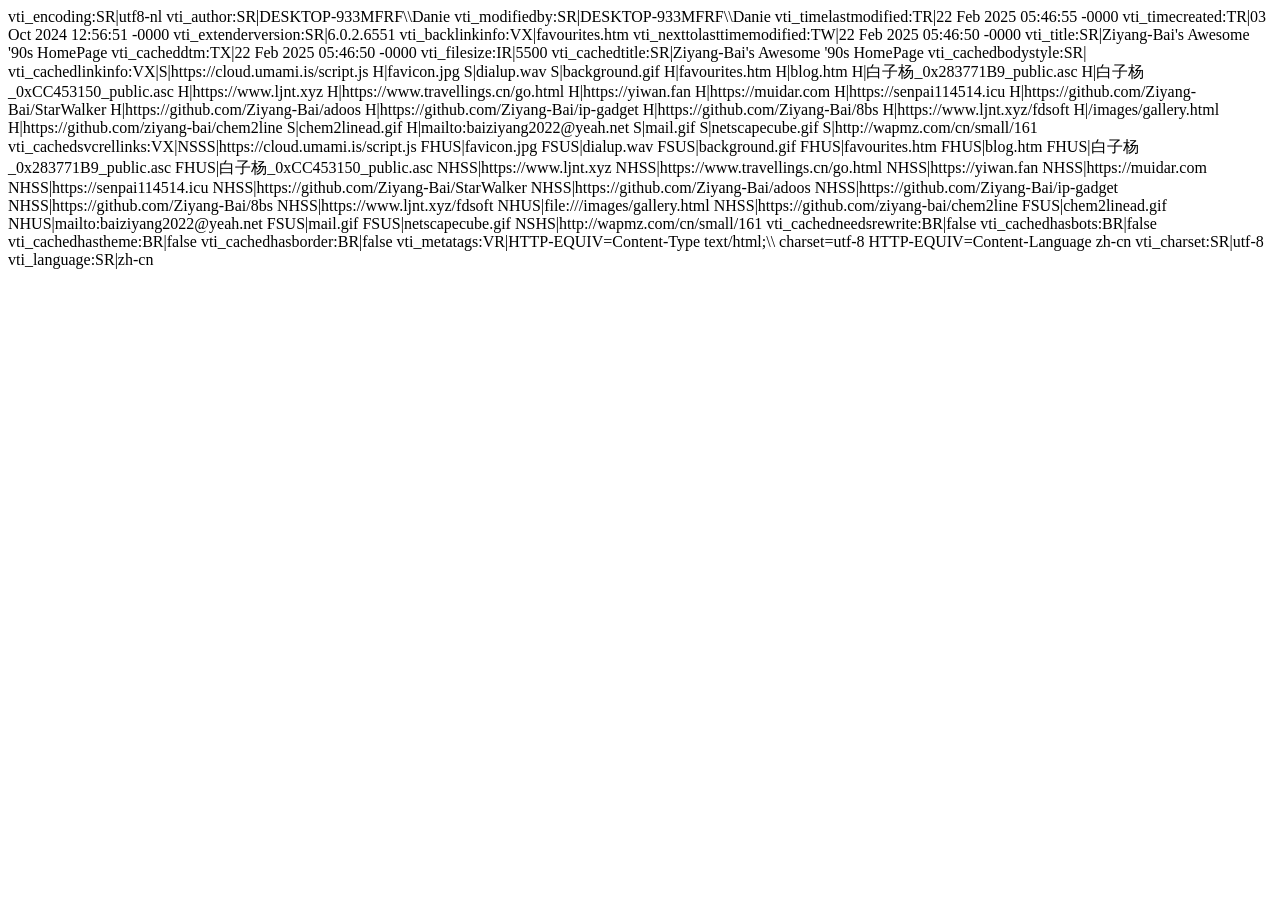
<file: _vti_cnf/index.htm>
vti_encoding:SR|utf8-nl
vti_author:SR|DESKTOP-933MFRF\\Danie
vti_modifiedby:SR|DESKTOP-933MFRF\\Danie
vti_timelastmodified:TR|22 Feb 2025 05:46:55 -0000
vti_timecreated:TR|03 Oct 2024 12:56:51 -0000
vti_extenderversion:SR|6.0.2.6551
vti_backlinkinfo:VX|favourites.htm
vti_nexttolasttimemodified:TW|22 Feb 2025 05:46:50 -0000
vti_title:SR|Ziyang-Bai's Awesome '90s HomePage
vti_cacheddtm:TX|22 Feb 2025 05:46:50 -0000
vti_filesize:IR|5500
vti_cachedtitle:SR|Ziyang-Bai's Awesome '90s HomePage
vti_cachedbodystyle:SR|<body background="background.gif">
vti_cachedlinkinfo:VX|S|https://cloud.umami.is/script.js H|favicon.jpg S|dialup.wav S|background.gif H|favourites.htm H|blog.htm H|白子杨_0x283771B9_public.asc H|白子杨_0xCC453150_public.asc H|https://www.ljnt.xyz H|https://www.travellings.cn/go.html H|https://yiwan.fan H|https://muidar.com H|https://senpai114514.icu H|https://github.com/Ziyang-Bai/StarWalker H|https://github.com/Ziyang-Bai/adoos H|https://github.com/Ziyang-Bai/ip-gadget H|https://github.com/Ziyang-Bai/8bs H|https://www.ljnt.xyz/fdsoft H|/images/gallery.html H|https://github.com/ziyang-bai/chem2line S|chem2linead.gif H|mailto:baiziyang2022@yeah.net S|mail.gif S|netscapecube.gif S|http://wapmz.com/cn/small/161
vti_cachedsvcrellinks:VX|NSSS|https://cloud.umami.is/script.js FHUS|favicon.jpg FSUS|dialup.wav FSUS|background.gif FHUS|favourites.htm FHUS|blog.htm FHUS|白子杨_0x283771B9_public.asc FHUS|白子杨_0xCC453150_public.asc NHSS|https://www.ljnt.xyz NHSS|https://www.travellings.cn/go.html NHSS|https://yiwan.fan NHSS|https://muidar.com NHSS|https://senpai114514.icu NHSS|https://github.com/Ziyang-Bai/StarWalker NHSS|https://github.com/Ziyang-Bai/adoos NHSS|https://github.com/Ziyang-Bai/ip-gadget NHSS|https://github.com/Ziyang-Bai/8bs NHSS|https://www.ljnt.xyz/fdsoft NHUS|file:///images/gallery.html NHSS|https://github.com/ziyang-bai/chem2line FSUS|chem2linead.gif NHUS|mailto:baiziyang2022@yeah.net FSUS|mail.gif FSUS|netscapecube.gif NSHS|http://wapmz.com/cn/small/161
vti_cachedneedsrewrite:BR|false
vti_cachedhasbots:BR|false
vti_cachedhastheme:BR|false
vti_cachedhasborder:BR|false
vti_metatags:VR|HTTP-EQUIV=Content-Type text/html;\\ charset=utf-8 HTTP-EQUIV=Content-Language zh-cn
vti_charset:SR|utf-8
vti_language:SR|zh-cn
</file>
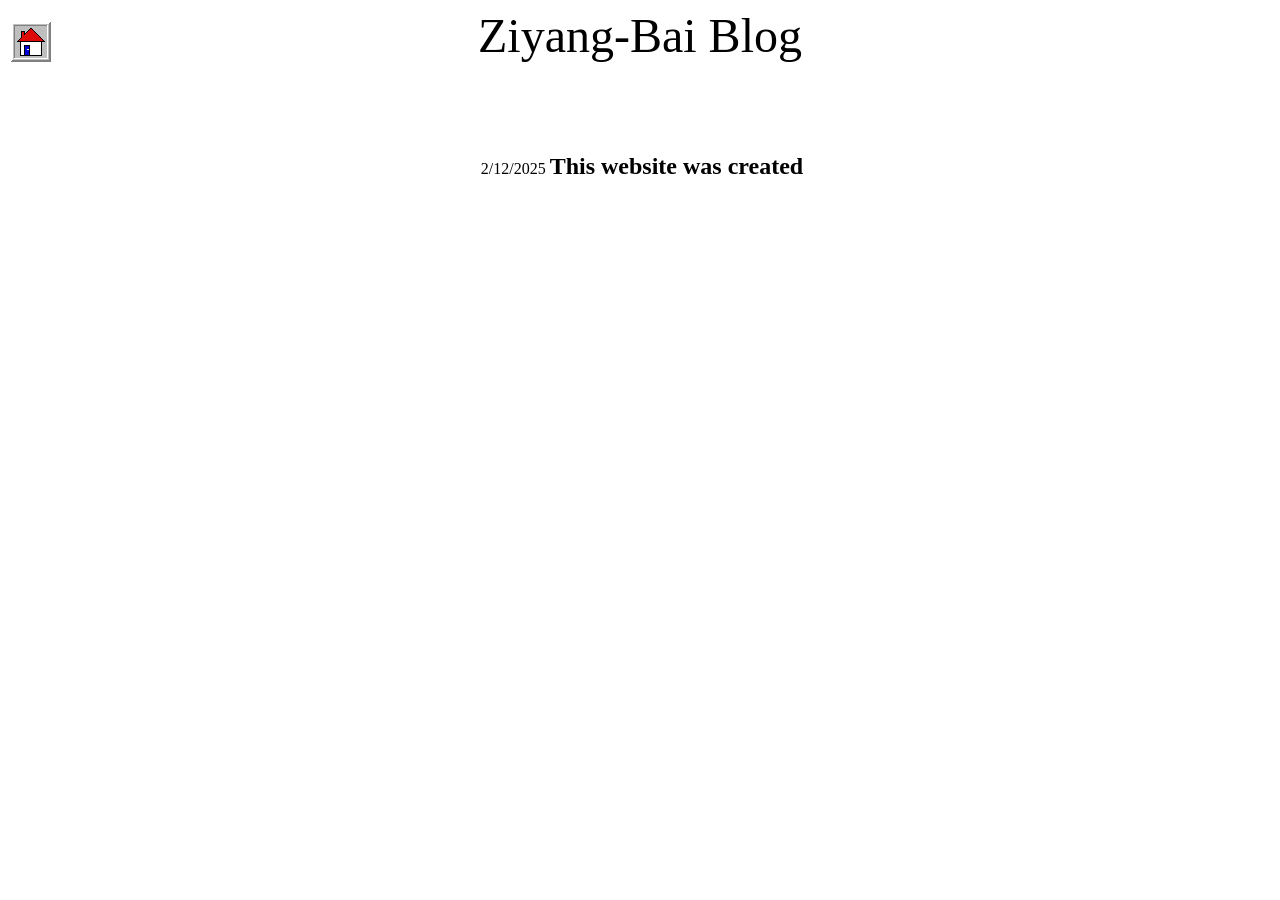
<file: blog.htm>
<html>

<head>
<meta http-equiv="Content-Language" content="zh-cn">
<meta http-equiv="Content-Type" content="text/html; charset=gb2312">
<title>Ziyang-Bai blog</title>
</head>

<body>

<p align="center"><font size="7">Ziyang-Bai Blog</font></p>
<p align="center">��</p>
<p align="center">��</p>
<div style="position: absolute; width: 100px; height: 100px; z-index: 1; left: 11px; top: 22px" id="layer1">
	<img border="0" src="home.gif" width="40" height="40" align="left"></div>
<p align="center">&nbsp;2/12/2025 <b>
<span _d-id="276" class="--l --r sentence_highlight"><font size="5">This website 
was
<span _d-id="279" class="--l --r popup_anchor_highlight__with_key_targetContextEditing">
c</span>reated</font></span></b></p>
<p align="center">��</p>

</body>

</html>
</file>
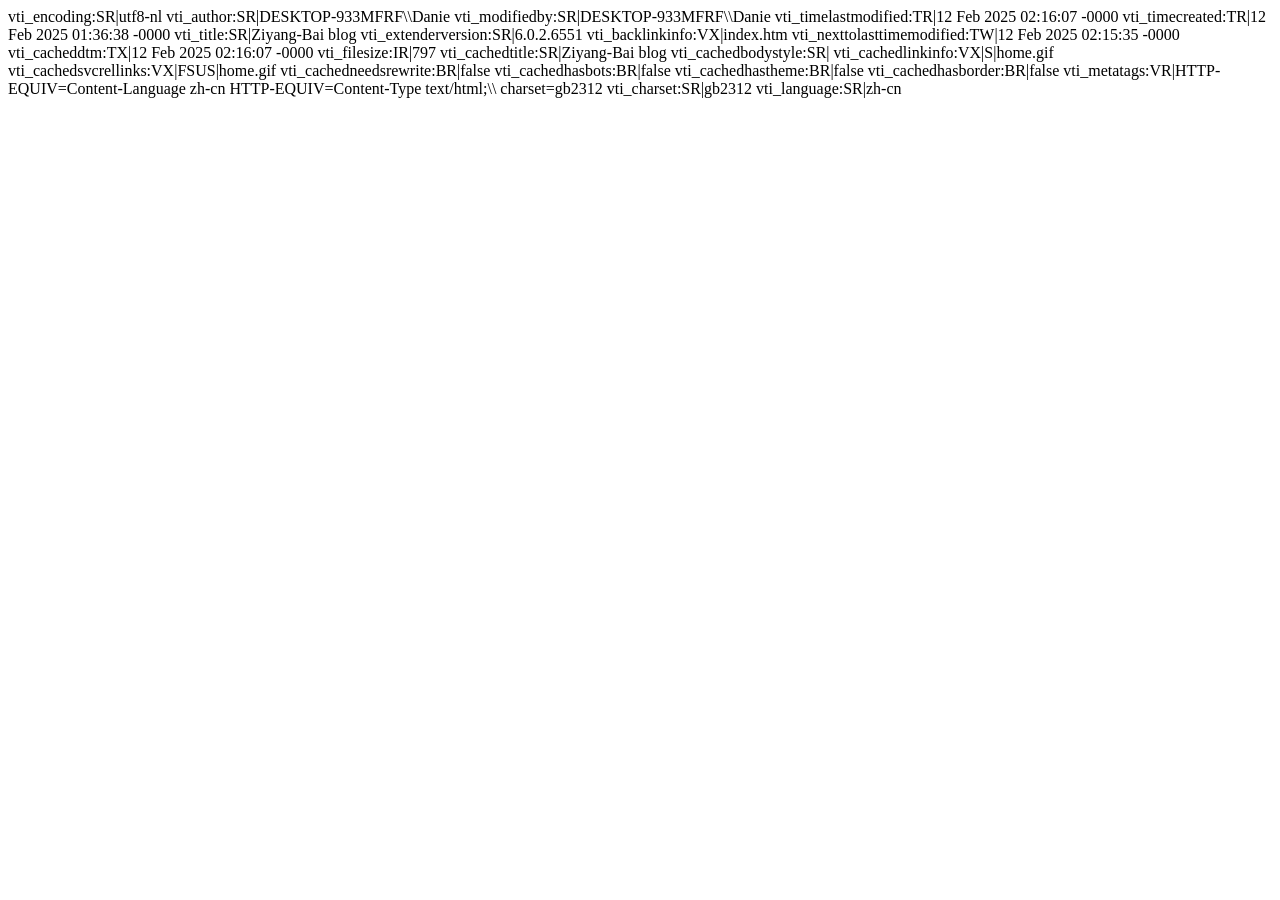
<file: _vti_cnf/blog.htm>
vti_encoding:SR|utf8-nl
vti_author:SR|DESKTOP-933MFRF\\Danie
vti_modifiedby:SR|DESKTOP-933MFRF\\Danie
vti_timelastmodified:TR|12 Feb 2025 02:16:07 -0000
vti_timecreated:TR|12 Feb 2025 01:36:38 -0000
vti_title:SR|Ziyang-Bai blog
vti_extenderversion:SR|6.0.2.6551
vti_backlinkinfo:VX|index.htm
vti_nexttolasttimemodified:TW|12 Feb 2025 02:15:35 -0000
vti_cacheddtm:TX|12 Feb 2025 02:16:07 -0000
vti_filesize:IR|797
vti_cachedtitle:SR|Ziyang-Bai blog
vti_cachedbodystyle:SR|<body>
vti_cachedlinkinfo:VX|S|home.gif
vti_cachedsvcrellinks:VX|FSUS|home.gif
vti_cachedneedsrewrite:BR|false
vti_cachedhasbots:BR|false
vti_cachedhastheme:BR|false
vti_cachedhasborder:BR|false
vti_metatags:VR|HTTP-EQUIV=Content-Language zh-cn HTTP-EQUIV=Content-Type text/html;\\ charset=gb2312
vti_charset:SR|gb2312
vti_language:SR|zh-cn
</file>
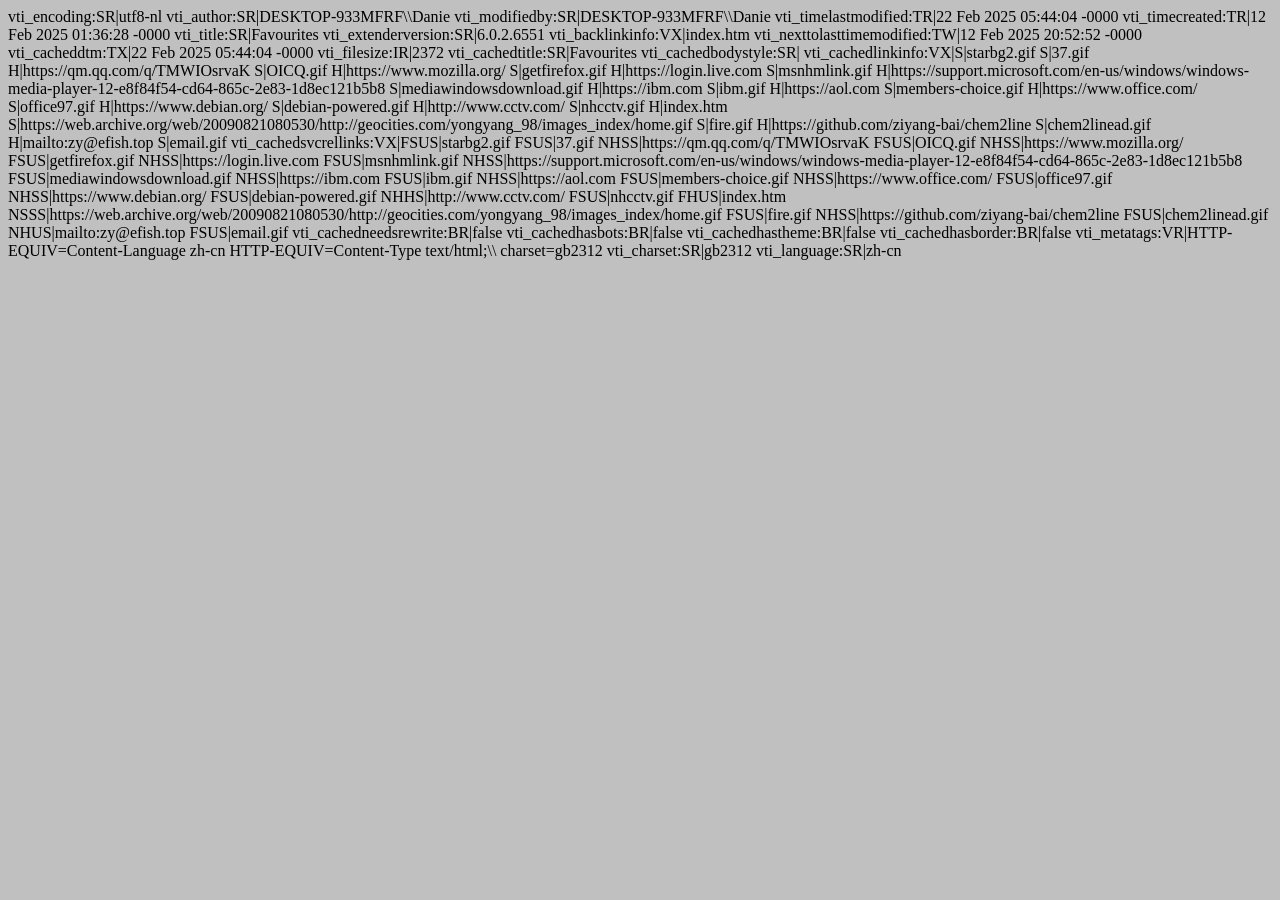
<file: _vti_cnf/favourites.htm>
vti_encoding:SR|utf8-nl
vti_author:SR|DESKTOP-933MFRF\\Danie
vti_modifiedby:SR|DESKTOP-933MFRF\\Danie
vti_timelastmodified:TR|22 Feb 2025 05:44:04 -0000
vti_timecreated:TR|12 Feb 2025 01:36:28 -0000
vti_title:SR|Favourites
vti_extenderversion:SR|6.0.2.6551
vti_backlinkinfo:VX|index.htm
vti_nexttolasttimemodified:TW|12 Feb 2025 20:52:52 -0000
vti_cacheddtm:TX|22 Feb 2025 05:44:04 -0000
vti_filesize:IR|2372
vti_cachedtitle:SR|Favourites
vti_cachedbodystyle:SR|<body bgcolor="#C0C0C0" background="starbg2.gif">
vti_cachedlinkinfo:VX|S|starbg2.gif S|37.gif H|https://qm.qq.com/q/TMWIOsrvaK S|OICQ.gif H|https://www.mozilla.org/ S|getfirefox.gif H|https://login.live.com S|msnhmlink.gif H|https://support.microsoft.com/en-us/windows/windows-media-player-12-e8f84f54-cd64-865c-2e83-1d8ec121b5b8 S|mediawindowsdownload.gif H|https://ibm.com S|ibm.gif H|https://aol.com S|members-choice.gif H|https://www.office.com/ S|office97.gif H|https://www.debian.org/ S|debian-powered.gif H|http://www.cctv.com/ S|nhcctv.gif H|index.htm S|https://web.archive.org/web/20090821080530/http://geocities.com/yongyang_98/images_index/home.gif S|fire.gif H|https://github.com/ziyang-bai/chem2line S|chem2linead.gif H|mailto:zy@efish.top S|email.gif
vti_cachedsvcrellinks:VX|FSUS|starbg2.gif FSUS|37.gif NHSS|https://qm.qq.com/q/TMWIOsrvaK FSUS|OICQ.gif NHSS|https://www.mozilla.org/ FSUS|getfirefox.gif NHSS|https://login.live.com FSUS|msnhmlink.gif NHSS|https://support.microsoft.com/en-us/windows/windows-media-player-12-e8f84f54-cd64-865c-2e83-1d8ec121b5b8 FSUS|mediawindowsdownload.gif NHSS|https://ibm.com FSUS|ibm.gif NHSS|https://aol.com FSUS|members-choice.gif NHSS|https://www.office.com/ FSUS|office97.gif NHSS|https://www.debian.org/ FSUS|debian-powered.gif NHHS|http://www.cctv.com/ FSUS|nhcctv.gif FHUS|index.htm NSSS|https://web.archive.org/web/20090821080530/http://geocities.com/yongyang_98/images_index/home.gif FSUS|fire.gif NHSS|https://github.com/ziyang-bai/chem2line FSUS|chem2linead.gif NHUS|mailto:zy@efish.top FSUS|email.gif
vti_cachedneedsrewrite:BR|false
vti_cachedhasbots:BR|false
vti_cachedhastheme:BR|false
vti_cachedhasborder:BR|false
vti_metatags:VR|HTTP-EQUIV=Content-Language zh-cn HTTP-EQUIV=Content-Type text/html;\\ charset=gb2312
vti_charset:SR|gb2312
vti_language:SR|zh-cn
</file>
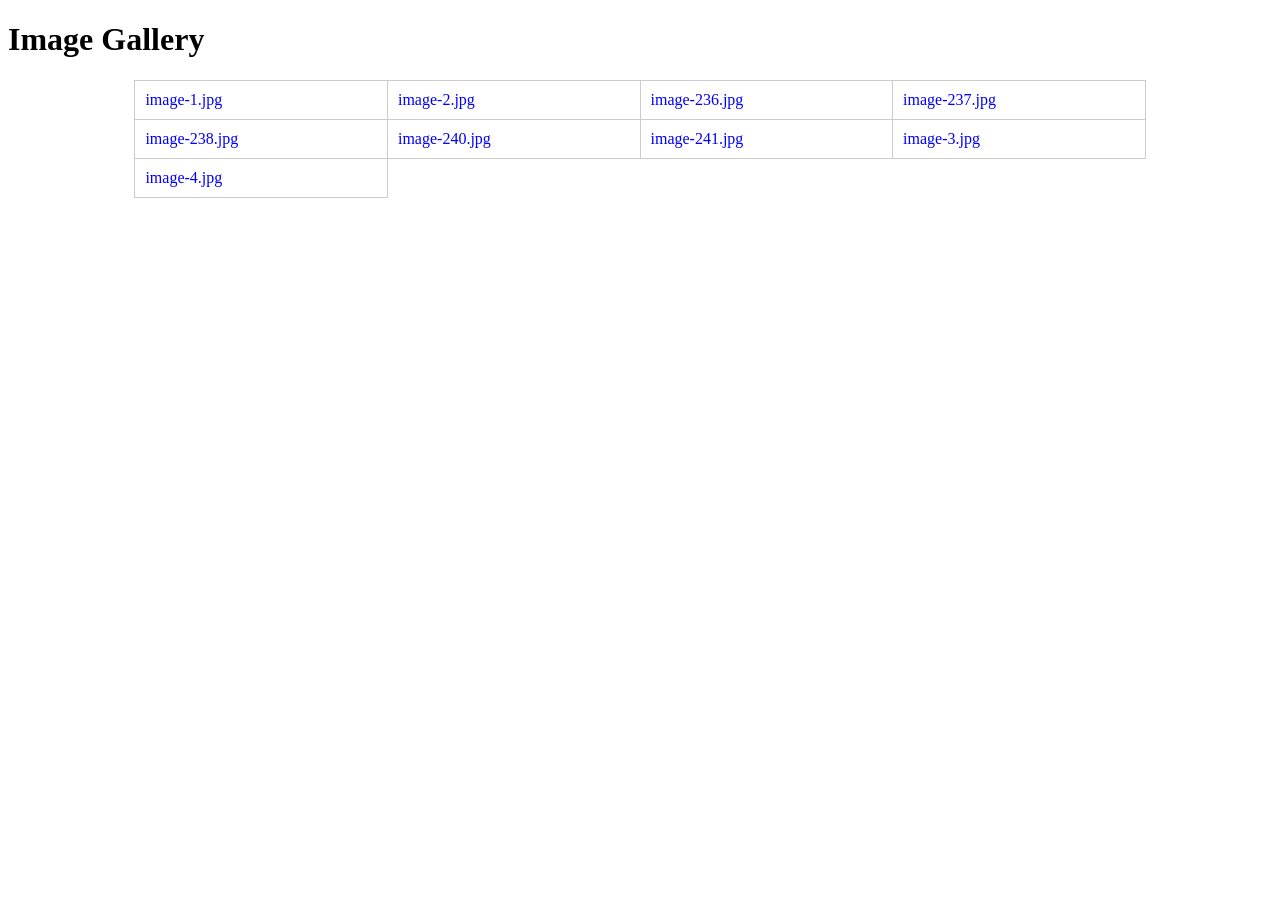
<file: images/gallery.html>
<!DOCTYPE html>
<html lang="en">
<head>
<meta charset="UTF-8">
<title>Image Gallery</title>
<style>
table { width: 80%; margin: 0 auto; border-collapse: collapse; }
td { padding: 10px; text-align: left; border: 1px solid #ccc; }
a { color: #0000ff; text-decoration: none; }
</style>
</head>
<body>
<h1>Image Gallery</h1>
<table>
<tr>
<td><a href=".\image-1.jpg" target="_blank">image-1.jpg</a></td>
<td><a href=".\image-2.jpg" target="_blank">image-2.jpg</a></td>
<td><a href=".\image-236.jpg" target="_blank">image-236.jpg</a></td>
<td><a href=".\image-237.jpg" target="_blank">image-237.jpg</a></td>
</tr>
<tr>
<td><a href=".\image-238.jpg" target="_blank">image-238.jpg</a></td>
<td><a href=".\image-240.jpg" target="_blank">image-240.jpg</a></td>
<td><a href=".\image-241.jpg" target="_blank">image-241.jpg</a></td>
<td><a href=".\image-3.jpg" target="_blank">image-3.jpg</a></td>
</tr>
<tr>
<td><a href=".\image-4.jpg" target="_blank">image-4.jpg</a></td>
</tr>
</table>
</body>
</html>
</file>
